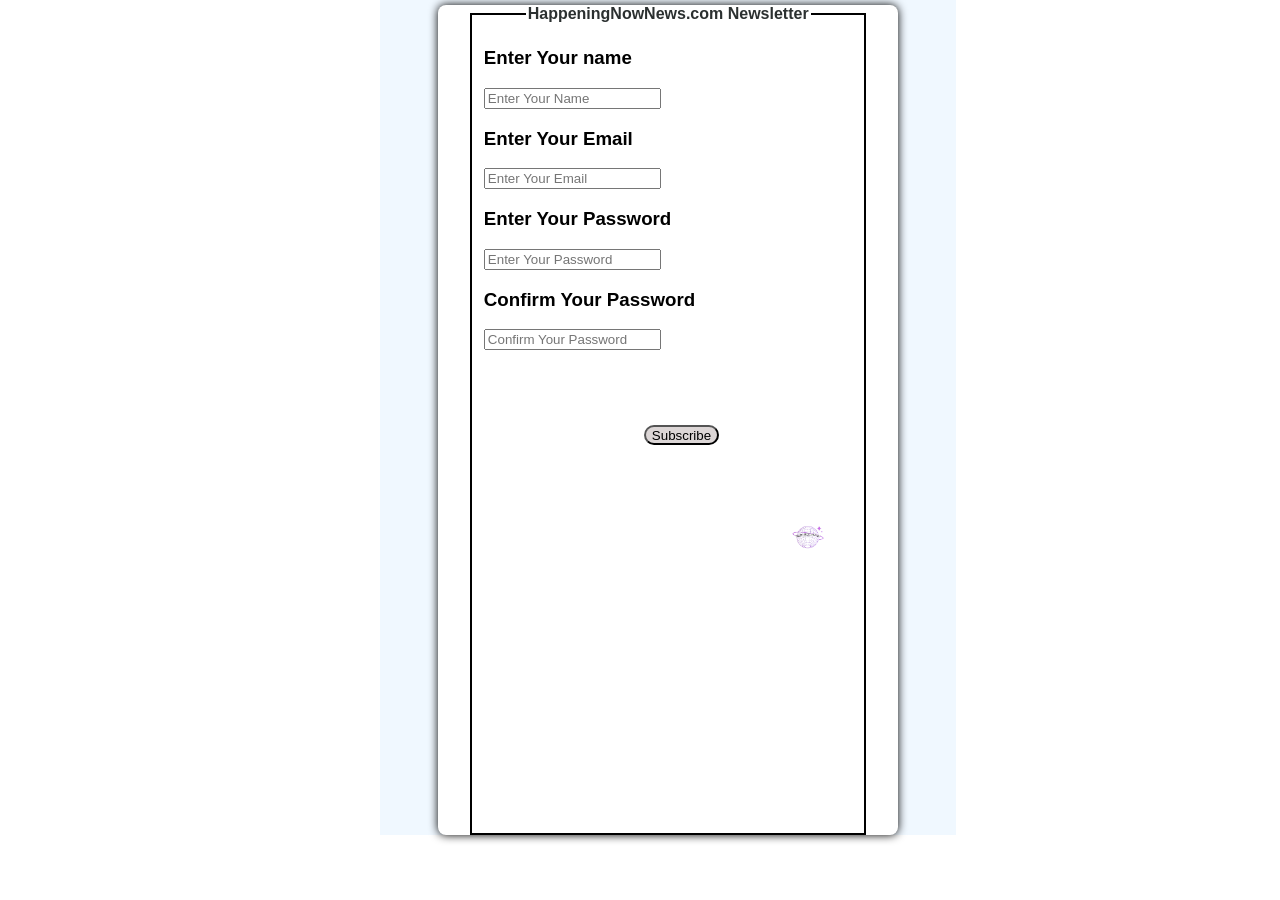
<file: forms.html>
<!DOCTYPE html>
<html lang="en">
<head>
    <meta charset="UTF-8">
    <meta name="viewport" content="width=device-width, initial-scale=1.0">
    <title>Document</title>
   <link rel="stylesheet" href="./forms.css">
</head>
<body>
  <div class="container">
    <form action="">
        <img src="./img/HappeningNowNews_Logo-removebg-preview (1).png" alt="">
        <fieldset>
            <legend>
            HappeningNowNews.com Newsletter
            </legend>
            <h3>Enter Your name</h3>
            <input type="Enter Your Name" placeholder="Enter Your Name">
            <br>
            <h3>Enter Your Email</h3>
            <input type="Enter Your Email" placeholder="Enter Your Email">
            <h3>Enter Your Password</h3>
            <input type="Enter Your password" placeholder="Enter Your Password">
            <h3>Confirm Your Password</h3>
            <input type="Confirm Your Password" placeholder="Confirm Your Password">
            <div class="Whiteboard">
            <!-- <input type="submit" value="Subscribe"> -->
            <a href="Corrections.html">
                <button class="sub-btn">
                    Subscribe
                </button>
            </a>
            </label>
        </fieldset>
    </form>
    

  </div>

  
    
</body>
</html>
</file>
<file: forms.css>
body{
    font-family: Arial, Helvetica, sans-serif;
    padding: 0;
    margin: 0;
}

.container{
    height: 60%;
    width: 45%;
    background-color: aliceblue;
    display: flex;
    justify-content: center;
    align-items: center;
    margin-left: 380px;
    cursor: pointer;
   
}

form{
    width: 80%;
    margin-top: 5px;
    margin-bottom: 8x;
    border-radius: 8px;
    background-color: rgb(255, 255, 255);
    box-shadow: 0 0 10px rgb(0, 0, 0.1);
    justify-content: center;
    align-items: center;
    cursor: pointer;
}

img{
    height: 40px;
    width: 40px;
    position: absolute;
    margin-left: 350px;
    margin-top: 40%;
    cursor: pointer;
}

fieldset{
    border: 2px solid black;
    width: 80%;
    height: 90vh;
    justify-content: center;
    align-items: center;
    margin-left: 7%;
    cursor: pointer;
}
legend{
    font-weight: bolder;
   text-align: center;
   color: rgb(43, 48, 48);
   cursor: pointer;
}

.Whiteboard{
    height: 20px;
    width: 45x;
    background-color: rgb(173, 19, 19);
    margin-top: 70px;
    margin-left: 130px;
    display: flex;
    justify-content: center;
    align-content: center;
    border-radius: 40px;
    position: absolute;
    cursor: pointer;
}

.sub-btn{
    height: 20px;
    width: 45x;
    background-color: rgb(220, 214, 214);
    margin-top: 5px;
    margin-left: 30px;
    display: flex;
    justify-content: center;
    align-content: center;
    border-radius: 40px;
    position: absolute;
    cursor: pointer;

}
</file>
